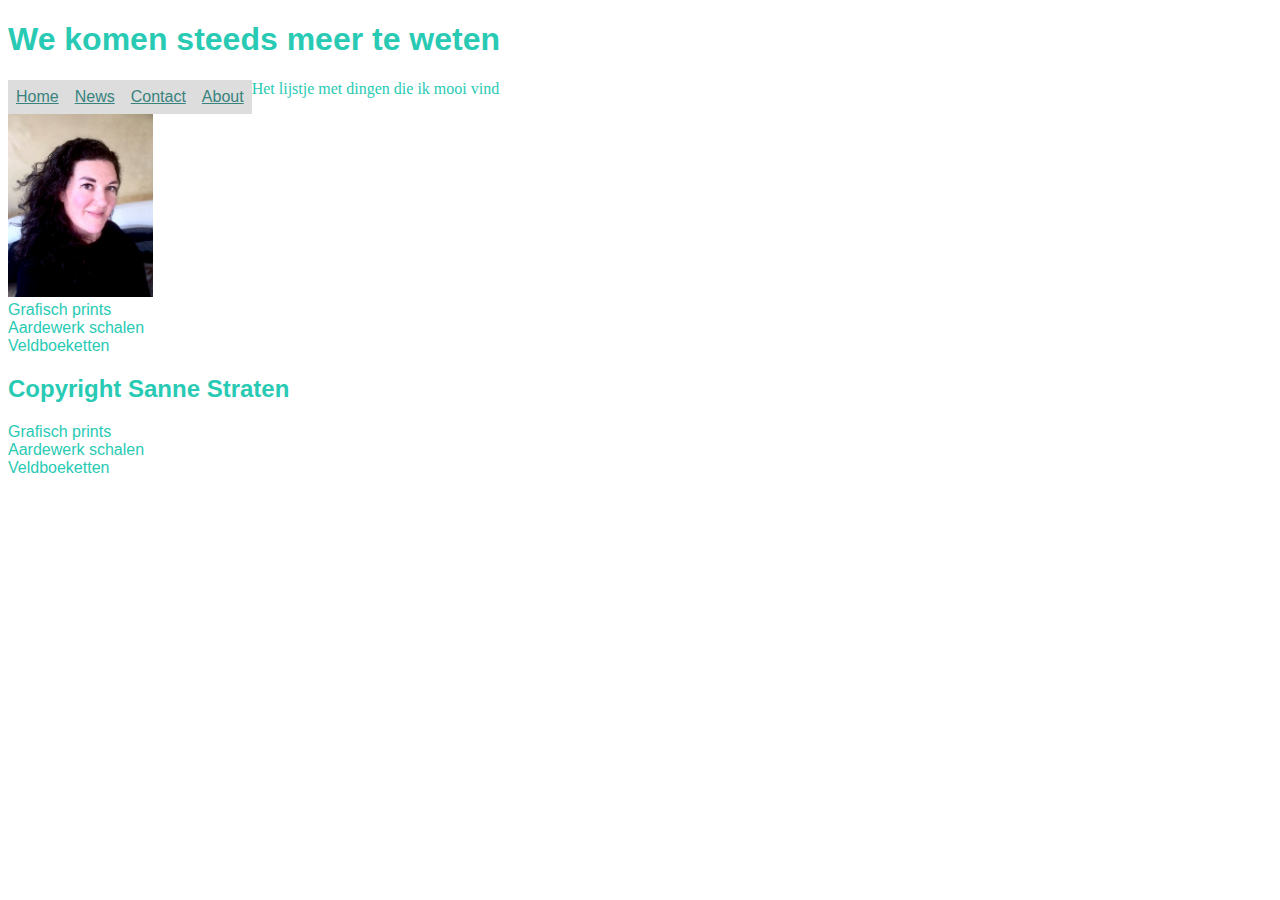
<file: Opdracht.005_HTML/index.html>
<!DOCTYPE html>
<html>
       <head>
    <!-- hier zet je de code in de head tags -->
         <title>mijn eerste HTML pagina</title>
        <link rel="stylesheet" type="text/css" href="styles.css">
      </head>
      <body>
    <header class="box-model-properties">
        <h1 class="center-titel">We komen steeds meer te weten</h1>
    </header>
        <nav class="box-model-properties">
          <ul class="navigation-links">
            <li><a href="index.html">Home</a></li>
            <li><a href="news.asp">News</a></li>
            <li><a href="contact.asp">Contact</a></li>
            <li><a href="about.html">About</a></li>
          </ul>
        </nav>
    <main class="box-model-properties">
        <p> Het lijstje met dingen die ik mooi vind</p>
          <img width="145" src="Ik.JPG" alt="Foto van mijzelf"/>  
      <ul>
       <li>Grafisch prints</li>
       <li>Aardewerk schalen</li>
       <li>Veldboeketten</li></ul>
    </main>
    <footer class="box-model-properties">
      <h2> Copyright Sanne Straten </h2>
     <ul>
       <li>Grafisch prints</li>
       <li>Aardewerk schalen</li>
       <li>Veldboeketten</li></ul>
    </footer>
</body>

</html>
</file>
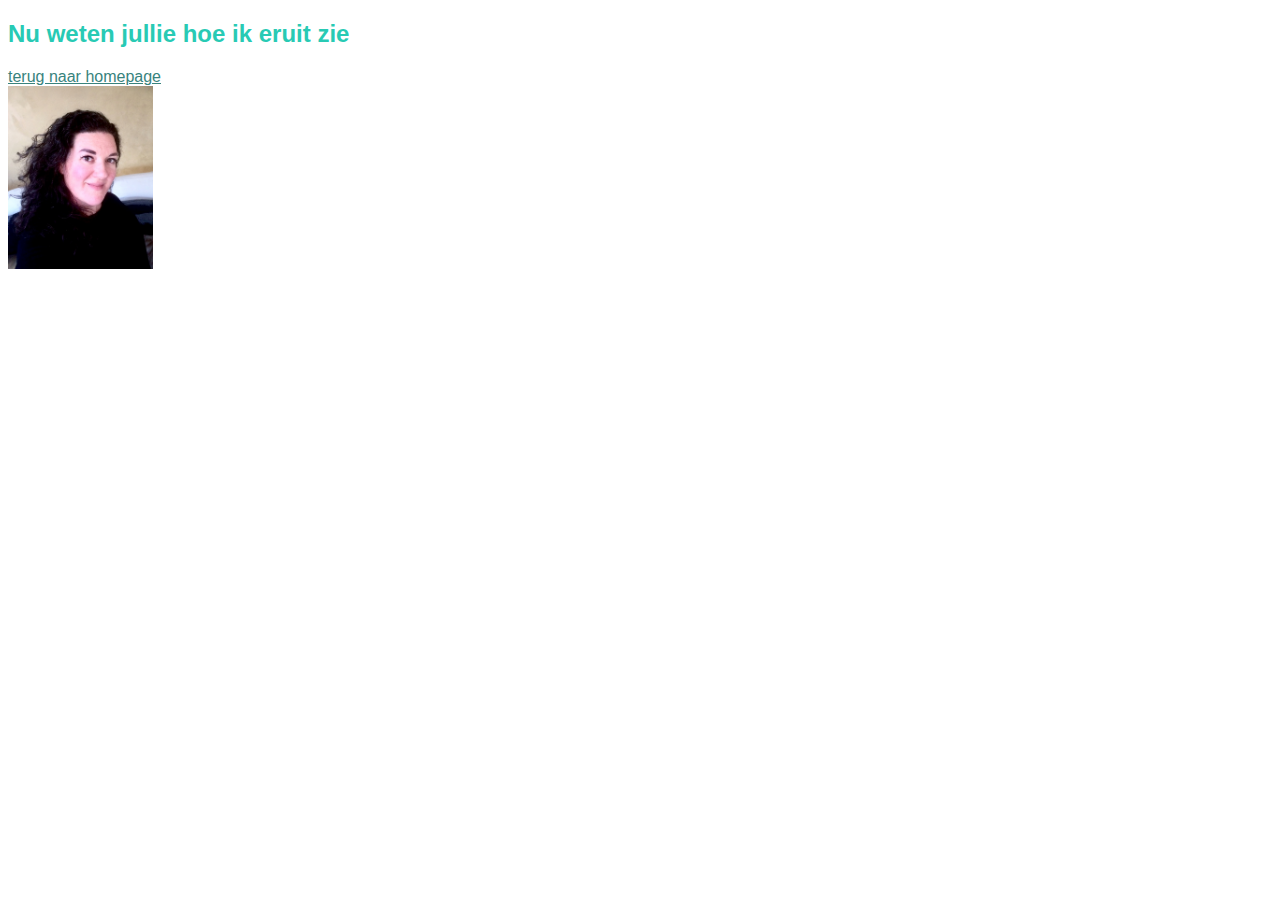
<file: Opdracht.005_HTML/about.html>
<!DOCTYPE html>
<html>
  <link rel="stylesheet" type="text/css" href="styles.css">
</head>
<body>
  <header class="box-model-properties">
  <h2>Nu weten jullie hoe ik eruit zie</h2>
</header>
<nav class="box-model-properties">
<a href="index.html">terug naar homepage</a>
</nav>
<main class="box-model-properties">
    <img width="145" src="Ik.JPG" alt="Foto van mijzelf"/> 
    <a href="ik.jpg"><ik></a> 
    
<body class="soft-border"> 
      </body>
</file>
<file: Opdracht.005_HTML/styles.css>
body {
  color: rgb(40, 202, 180);
}
.blue-border {
  border: 1px solid rgb(40, 202, 180);
}
#gray-background {
  background-color: #333;
}

h1 {
  font-family: Verdana, Geneva, Tahoma, sans-serif;
}
h2 {
  font-family: "Gill Sans", "Gill Sans MT", Calibri, "Trebuchet MS", sans-serif;
}

a {
  color: rgb(56, 131, 125);
  font-family: Verdana, Geneva, Tahoma, sans-serif;
}

div {
  width: 300px;
  height: 100px;
  padding: 16px; /* set padding for all four sides */
  margin: 20px auto; /* set top and bottom margin to 20 pixels, and left and right margin to auto */
}

ul {
  list-style-type: none;
  margin: 0;
  padding: 0;
  font-family: Verdana, Geneva, Tahoma, sans-serif;
}

li a {
  float: left;
  display: block;
  padding: 8px;
  background-color: #dddddd;
}

.black-border {
  border: 1px solid rgb(40, 202, 180);
  background-color: #333;
}
</file>
